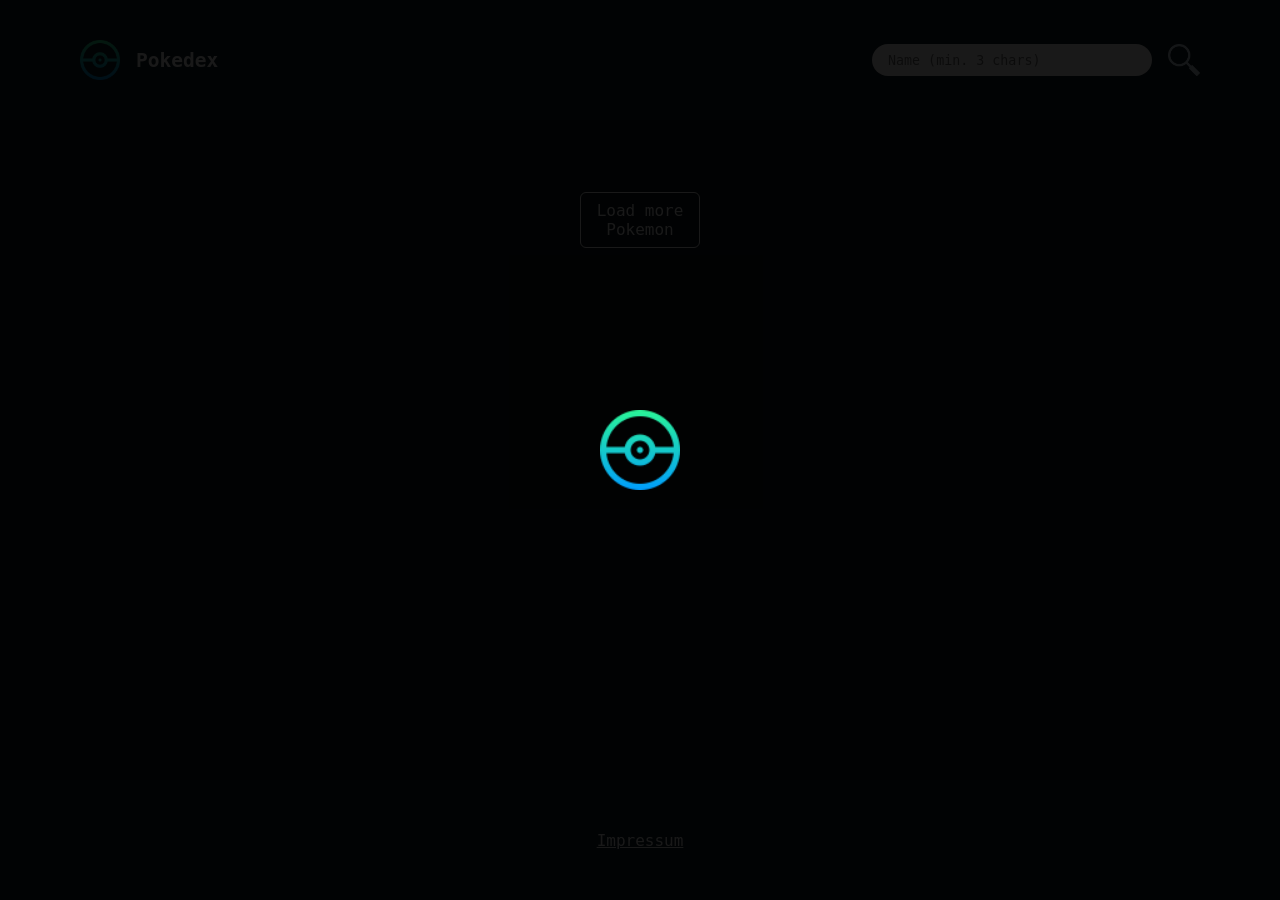
<file: index.html>
<!DOCTYPE html>
<html lang="de">

<head>
    <meta charset="UTF-8">
    <meta name="viewport" content="width=device-width, initial-scale=1.0">
    <title>Pokedex</title>

    <!-- SCRIPTS -->
    <script defer src="./js/db.js"></script>
    <script defer src="./js/html_templates.js"></script>
    <script defer src="./js/script.js"></script>

    <!-- STYLE -->
    <link rel="stylesheet" href="./css/content_sizing.css">
    <link rel="stylesheet" href="./css/website_style.css">
    <link rel="stylesheet" href="./css/main_pokecard_style.css">
    <link rel="stylesheet" href="./css/detail_pokecard_style.css">
    <link rel="stylesheet" href="./css/background_type.css">

    <!-- FAVICON -->
    <link rel="icon" type="image/png" href="./assets/img/img/pokeball_icon_2.png">

    <!-- FONTS -->
    <link rel="preconnect" href="https://fonts.googleapis.com">
    <link rel="preconnect" href="https://fonts.gstatic.com" crossorigin>
    <link
        href="https://fonts.googleapis.com/css2?family=IBM+Plex+Mono:ital,wght@0,100;0,200;0,300;0,400;0,500;0,600;0,700;1,100;1,200;1,300;1,400;1,500;1,600;1,700&display=swap"
        rel="stylesheet">

</head>

<body onload="init()">

    <div id="loader_id" class="loader hidden">
        <img src="./assets/img/img/pokeball_icon_2.png" class="spinner_img">
    </div>

    <header>
        <section class="header_content">
            <div class="header_content_title_section">
                <img src="./assets/img/img/pokeball_icon_2.png">
                <h1>Pokedex</h1>
            </div>
            <div class="header_content_search_section">
                <input type="text" id="search_input_id" placeholder="Name (min. 3 chars)">
                <img src="./assets/img/img/search_iconpng.png" onclick="searchPokemon()">
            </div>

        </section>
    </header>

    <main>
        <section class="main_content">

            <!-- <div class="main_content_filter_section">
                <h2>All</h2>
                <h2>Gen 1</h2>
                <h2>Gen 2</h2>
                <h2>Gen 3</h2>
                <h2>Gen 4</h2>
            </div> -->

            <div class="main_content_all_pokecards" id="all_pokecards_id">

            </div>

            <div class="main_content_button_section">
                <button id="loadMorePokemonsButtonID" onclick="loadMorePokemons()">Load more Pokemon</button>
                <button class="display_none" id="resetFilteredPokemonsButtonID" onclick="resetFilteredPokemons()">Reset</button>
            </div>

        </section>

    </main>

    <footer>
        <section class="footer_content">

            <a href="./impressum.html">Impressum</a>

        </section>

    </footer>

    <dialog class="pokemon_detail_card_dialog_style" id="pokemon_detail_card_dialog_id" closedby="any">
        
    </dialog>


</body>

</html>
</file>
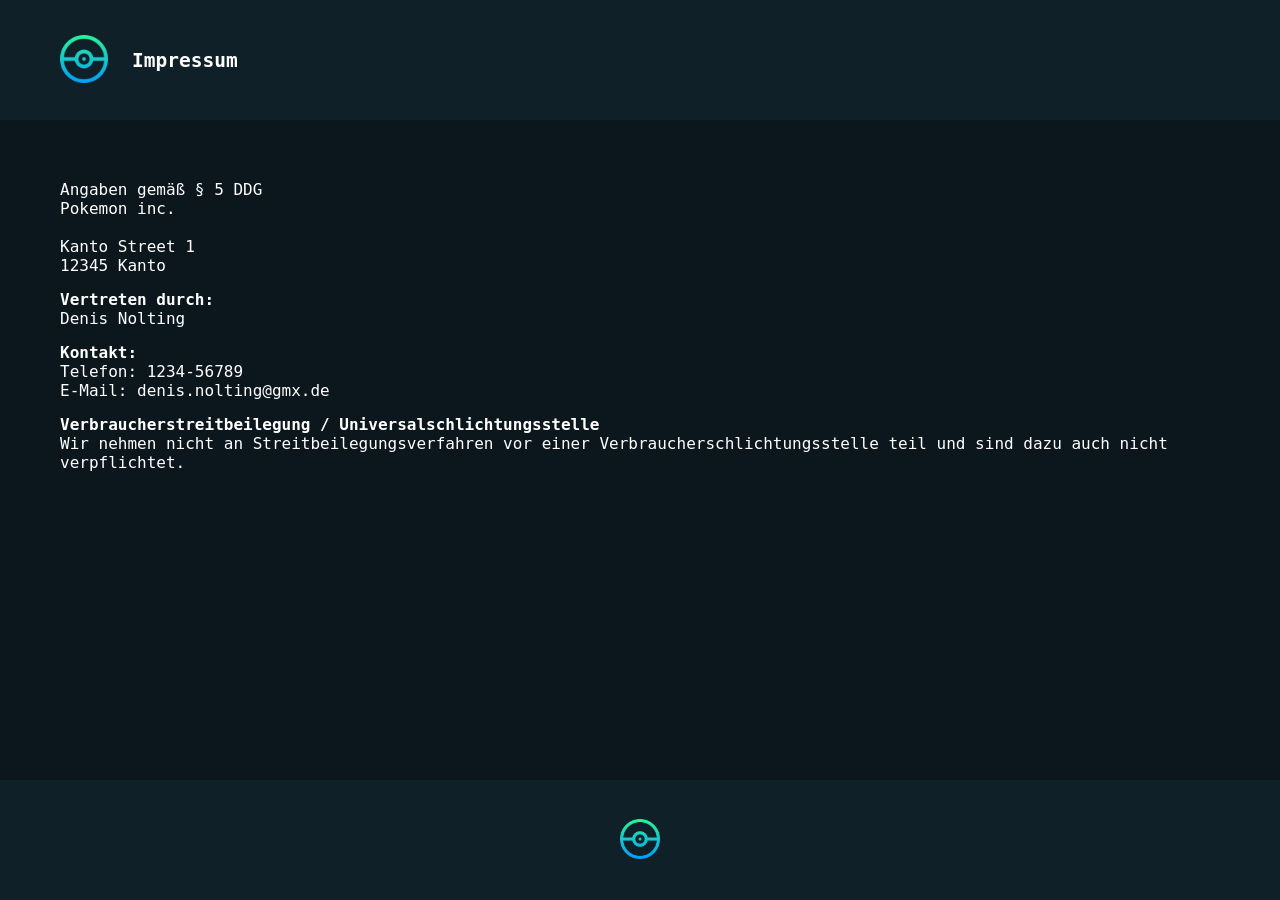
<file: impressum.html>
<!DOCTYPE html>
<html lang="en">

<head>
    <meta charset="UTF-8">
    <meta name="viewport" content="width=device-width, initial-scale=1.0">
    <title>Impressum</title>

    <link rel="stylesheet" href="./css/impressum.css">

    <!-- FAVICON -->
    <link rel="icon" type="image/png" href="./assets/img/img/pokeball_icon_2.png">
</head>

<body>

    <header>
        <section class="header_content">
            <a href="./index.html"><img src="./assets/img/img/pokeball_icon_2.png"></a> 
            <h1>Impressum</h1>
        </section>
    </header>

    <main>
        <section class="main_content">
            <p>Angaben gemäß § 5 DDG</p>
            <p>Pokemon inc.<br>
                <br>
                Kanto Street 1<br>
                12345 Kanto <br>
            </p>
            <br>
            <p> <strong>Vertreten durch: </strong><br>
                Denis Nolting<br>
            </p>
            <br>
            <p><strong>Kontakt:</strong> <br>
                Telefon: 1234-56789<br>
                E-Mail: <a>denis.nolting@gmx.de</a></br></p>
            <br>
            <p><strong>Verbraucherstreitbeilegung / Universalschlichtungsstelle</strong>
                <br>Wir nehmen nicht an Streitbeilegungsverfahren vor einer Verbraucherschlichtungsstelle teil und sind
                dazu auch nicht verpflichtet.
        </section>
    </main>

    <footer> 
        <section class="footer_content">

            <a href="./index.html"><img src="./assets/img/img/pokeball_icon_2.png"></a> 

        </section>
    </footer>

</body>

</html>
</file>
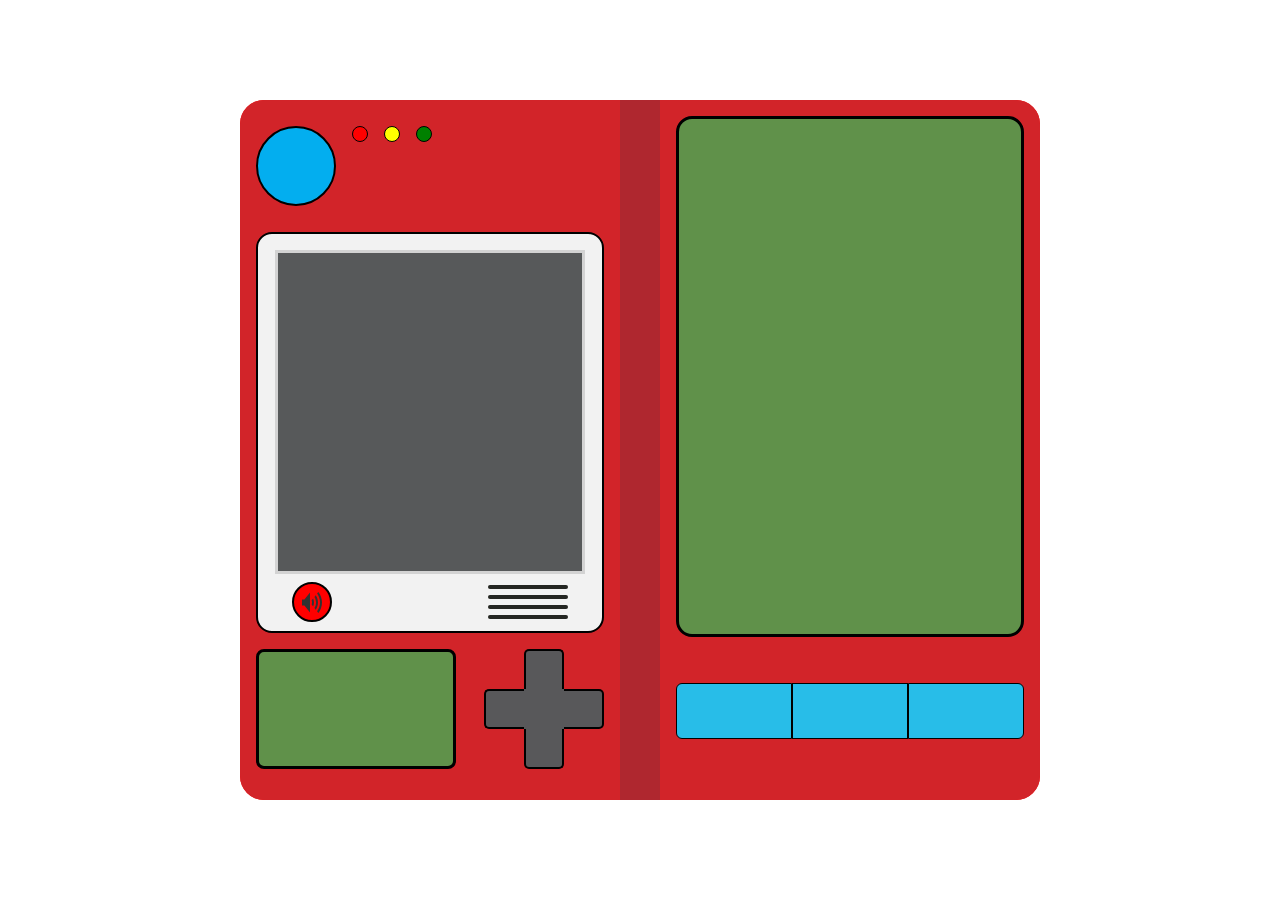
<file: index2.html>
<!DOCTYPE html>
<html lang="en">

<head>
    <meta charset="UTF-8">
    <meta name="viewport" content="width=device-width, initial-scale=1.0">
    <title>Document</title>

    <!-- SCRIPTS -->
    <script defer src="./js/db.js"></script>
    <script defer src="./js/html_templates.js"></script>
    <script defer src="./js/script.js"></script>

    <!-- STYLE -->
    <link rel="stylesheet" href="./css/content_sizing.css">
    <link rel="stylesheet" href="./css/website_style.css">
    <link rel="stylesheet" href="./css/main_pokecard_style.css">
    <link rel="stylesheet" href="./css/detail_pokecard_style.css">
    <link rel="stylesheet" href="./css/background_type.css">

    <!-- FAVICON -->
    <link rel="icon" type="image/png" href="./assets/img/img/pokeball_icon_2.png">

    <!-- FONTS -->
    <link rel="preconnect" href="https://fonts.googleapis.com">
    <link rel="preconnect" href="https://fonts.gstatic.com" crossorigin>
    <link
        href="https://fonts.googleapis.com/css2?family=IBM+Plex+Mono:ital,wght@0,100;0,200;0,300;0,400;0,500;0,600;0,700;1,100;1,200;1,300;1,400;1,500;1,600;1,700&display=swap"
        rel="stylesheet">


    <style>
        .pokemon_detail_card_dialog_style2 {
            width: 800px;
            height: 700px;
            border: none;
            border-radius: 24px;
            background-color: red;
            top: calc((100% - 700px)/2);
            left: calc((100% - 800px)/2);
            display: flex;
            padding: 0;
            overflow: hidden;
        }



        .dialog_pokedex_middle_fold {
            width: 5%;
            height: 100%;
            background-color: #AF272F;
        }

        .dialog_pokedex_right {
            width: 47.5%;
            height: 100%;
            background-color: #D22429;
            padding: 16px;
        }

        .dialog_pokedex_left {
            width: 47.5%;
            height: 100%;
            background-color: #D22429;
            padding: 16px;
            display: flex;
            flex-direction: column;
            gap: 16px
        }

        .dialog_pokedex_left_header {
            height: 15%;

            display: flex;
            justify-content: flex-start;
            align-items: center;
        }

        .big_circle_light {
            width: 80px;
            height: 80px;
            background-color: #03AEEF;
            border-radius: 50%;
            border: 2px solid black;

        }

        .small_circle_light {
            width: 16px;
            height: 16px;
            border-radius: 50%;
            border: 1px solid black;
        }

        .position_small_circle_lights {
            padding-left: 16px;
            height: 80px;
            display: flex;
            justify-content: center;
            gap: 16px;
        }

        .red {
            background-color: red;
        }

        .yellow {
            background-color: yellow;
        }

        .green {
            background-color: green;
        }

        .dialog_pokedex_left_screen_section {
            width: 100%;
            height: 60%;
            background-color: #F2F2F2;
            border: 2px solid black;
            border-radius: 16px;
            display: flex;
            flex-direction: column;
            align-items: center;
            padding-top: 16px;
        }

        .dialog_pokedex_left_screen_section_screen {
            width: 90%;
            height: 85%;
            background-color: #57595A;
            border: 3px solid lightgrey;
        }

        .dialog_pokedex_left_screen_section_speaker {
            height: 15%;
            width: 80%;
            display: flex;
            align-items: center;
            justify-content: space-between;
        }

        .line_speaker {
            width: 80px;
            height: 4px;
            border-radius: 2px;
            background-color: #242622;
        }

        .speaker {
            display: flex;
            flex-direction: column;
            gap: 6px
        }

        .dialog_pokedex_left_screen_section_speaker button {
            display: flex;
            justify-content: center;
            align-items: center;
            background-color: red;
            border: 2px solid black;
            width: 40px;
            height: 40px;
            border-radius: 20px;
        }

        .dialog_pokedex_left_screen_section_speaker button:hover {
            cursor: pointer;
        }

        .dialog_pokedex_left_screen_section_speaker img {
            width: 20px;
        }

        .dialog_pokedex_left_footer_buttons {
            display: flex;
            justify-content: space-between;
        }

        .button_direction_section {
            display: flex;
            align-items: center;
            justify-content: flex-end;
        }

        .button_direction {
            height: 40px;
            width: 40px;
            background-color: #58585A;
            border-radius: 5px;
            border-bottom-left-radius: 0;
            border-bottom-right-radius: 0;
            border: 2px solid black;
            border-bottom: none;
        }

        .down {
            rotate: 180deg;
        }

        .next {
            rotate: 90deg;
        }

        .prev {
            rotate: 270deg;
        }

        .middle {
            border: none;
            border-radius: 0;
        }

        .sound_display {
            width: 200px;
            height: 120px;
            background-color: #60914A;
            border: 3px solid black;
            border-radius: 8px;
        }

        .dialog_pokedex_right_screen_section {
            width: 100%;
            height: 78%;
            background-color: #60914A;
            border: 3px solid black;
            border-radius: 16px;
            display: flex;
            flex-direction: column;
            align-items: center;
            padding-top: 16px;
        }

        .category_selection {
            width: 100%;
            height: 22%;
            display: flex;
            justify-content: center;
            align-items: center;
        }
        .category_button {
            width: calc(100% / 3);
            height: 56px;
            background-color: #28BDE8;
            border: 1px solid black;
            
        }
        .left {
            border-top-left-radius: 6px;
            border-bottom-left-radius: 6px
        }

        .right {
            border-top-right-radius: 6px;
            border-bottom-right-radius: 6px
        }
    </style>
</head>

<body>

    <dialog class="pokemon_detail_card_dialog_style2" id="pokemon_detail_card_dialog_id" open>
        <div class="dialog_pokedex_left">
            <div class="dialog_pokedex_left_header">
                <div class="big_circle_light">
                </div>
                <div class="position_small_circle_lights">
                    <div class="small_circle_light red">
                    </div>
                    <div class="small_circle_light yellow">
                    </div>
                    <div class="small_circle_light green">
                    </div>
                </div>
            </div>
            <div class="dialog_pokedex_left_screen_section">
                <div class="dialog_pokedex_left_screen_section_screen">
                </div>
                <div class="dialog_pokedex_left_screen_section_speaker">
                    <button>
                        <img src="./assets/img/img/sound_icon.svg">
                    </button>

                    <div class="speaker">
                        <div class="line_speaker"></div>
                        <div class="line_speaker"></div>
                        <div class="line_speaker"></div>
                        <div class="line_speaker"></div>
                    </div>
                </div>

            </div>
            <div class="dialog_pokedex_left_footer_buttons">

                <div class="sound_display">
                </div>

                <div class="button_direction_section">
                    <div class="button_direction prev">
                    </div>

                    <div class="button_direction_section_middel_part">
                        <div class="button_direction up">
                        </div>
                        <div class="button_direction middle">
                        </div>
                        <div class="button_direction down">
                        </div>
                    </div>

                    <div class="button_direction next">
                    </div>


                </div>
            </div>
        </div>
        <div class="dialog_pokedex_middle_fold">

        </div>

        <div class="dialog_pokedex_right">
            <div class="dialog_pokedex_right_screen_section">
            </div>
            <div class="category_selection">
                <div class="category_button left">
                </div>
                <div class="category_button">
                </div>
                <div class="category_button right">
                </div>
            </div>
        </div>

    </dialog>

</body>

</html>
</file>
<file: css/content_sizing.css>
* {
    margin: 0;
    box-sizing: border-box;
}

header {
    background-color: rgb(15, 32, 41);
    width: 100%;
    height: 120px;
    display: flex;
    justify-content: center;
}

.header_content {
    width: 100%;
    max-width: 1920px;
    height: 100%;
    background-color: rgb(15, 32, 41);
}

main {
    width: 100%;
    min-height: calc(100dvh - 240px);
    background-color: rgb(11, 22, 29);
    display: flex;
    justify-content: center;
}

.main_content {
    width: 100%;
    max-width: 1920px;
    min-height: calc(100dvh - 240px);
    background-color: rgb(11, 22, 29);
}

footer {
    background-color: rgb(15, 32, 41);
    width: 100%;
    height: 120px;
    display: flex;
    justify-content: center;
}

.footer_content {
    width: 100%;
    max-width: 1920px;
    height: 100%;
    background-color: rgb(15, 32, 41);
    display: flex;
    justify-content: center;
    align-items: center;
}
</file>
<file: css/website_style.css>
* {
    font-family: monospace;
    color: white;
}

.stop_scrolling {
    overflow: hidden;
}

/* LOADING SPINNER */
.loader {
    position: fixed;
    top: 0;
    left: 0;
    width: 100%;
    height: 100%;
    background-color: rgba(0, 0, 0, 0.9);
    display: flex;
    justify-content: center;
    align-items: center;
    z-index: 100;
    overflow: hidden;
}

.spinner_img {
    width: 80px;
    height: 80px;
    animation: spin 1s linear infinite;
}

.hidden {
    display: none;
}

@keyframes spin {
    0% {
        transform: rotate(0deg) scale(1);
    }

    50% {
        transform: rotate(180deg) scale(1.2);
    }

    100% {
        transform: rotate(360deg) scale(1.0);
    }
}


/* HEADER */
.header_content {
    padding: 0 80px;
    display: flex;
    align-items: center;
    justify-content: space-between;
}

.header_content img {
    width: 40px;
    height: 40px;
}

.header_content_title_section {
    display: flex;
    justify-content: center;
    align-items: center;
    gap: 16px;
}

.header_content_search_section {
    display: flex;
    gap: 16px;
}

.header_content_search_section img {
    width: 32px;
    height: 32px;
}

.header_content_search_section img:hover {
    cursor: pointer;
}

.header_content input {
    width: 280px;
    height: 32px;
    border-radius: 16px;
    border: none;
    padding: 0 16px;
    color: black;
}


/* MAIN */
.main_content {
    padding: 0 80px;
}

/* FILTERSECTION */
.main_content_filter_section {
    height: 80px;
    display: flex;
    justify-content: center;
    align-items: center;
    gap: 60px;
    padding: 16px;
}

.main_content_filter_section h2 {
    font-weight: 200;
}

.main_content_filter_section h2:hover {
    text-decoration: underline;
    cursor: pointer;
}

/* POKECARD OVERVIEW */
.main_content_all_pokecards {
    padding: 20px 0;
    flex-wrap: wrap;
    display: flex;
    justify-content: center;
    align-items: flex-start;
    gap: 16px 16px
}

/* MAIN BUTTON SECTION */
.main_content_button_section {
    width: 100%;
    height: 120px;
    display: flex;
    justify-content: center;
    align-items: center;
}

.main_content_button_section button {
    width: 120px;
    height: 56px;
    background-color: transparent;
    border: 1px solid white;
    border-radius: 6px;
    color: white;
    font-size: 16px;
    transition-duration: 200ms;
}

.main_content_button_section button:hover {
    background-color: rgb(15, 32, 41);
    cursor: pointer;
    font-weight: bold;
    transform: scale(1.05);
}

/* FOOTER */
footer a {
    color: white;
    font-size: 16px;
}

/* RESPONSIVE */
/* HEADER */
@media (max-width: 750px) {
    /* HEADER */
    header {
        height: 240px;
    }
    .header_content {
        flex-direction: column;
        justify-content: center;
        gap: 24px;
        padding: 0 16px
    }

    .header_content input {
        width: 240px;
    }

    /* MAIN */
    .main_content {
        padding: 0 16px;
    }
}
</file>
<file: css/main_pokecard_style.css>
.main_content_pokecard {
    background-color: rgb(15, 32, 41);
    width: 300px;
    height: 500px;
    border-radius: 16px;
}

.main_content_pokecard:hover {
    transform: scale(1.025);
    cursor: pointer;
    transition-duration: 200ms;
}

.main_content_pokecard_header {
    width: 100%;
    height: 13%;
    display: flex;
    align-items: center;
    justify-content: center;
    gap: 8px
}

.main_content_pokecard_header h3 {
    font-weight: 400;
    font-size: 24px;
}

.main_content_pokecard_main {
    width: 100%;
    height: 72%;
    display: flex;
    justify-content: center;
    align-items: center;    
    position: relative;
}

.main_content_pokecard_main_pokemon_img {
    height: 70%;
    width: 70%;
    position: absolute;
    top: calc((100% - 70%)/2);
    left: calc((100% - 70%)/2);
    display: flex;
    justify-content: center;
    align-items: center;
}

.main_content_pokecard_main_pokemon_img img {
    height: 90%;
    width: 90%;
    
}

.type_background_split {
    position: relative;
    display: flex;
}

.background_left,
.background_right {
    width: 50%;
    height: 100%;
}

.background_left img,
.background_right img {
    width: 100%;
    height: 100%;
    object-fit: cover;
}

.main_content_pokecard_footer {
    width: 100%;
    height: 15%;
}

.main_content_pokecard_footer_types {
    height: 100%;
    width: 100%;
    display: flex;
    justify-content: center;
    align-items: center;
    gap: 16px;
}

.main_content_pokecard_footer_types img {
    width: 64px;
    height: 64px;
}
</file>
<file: css/detail_pokecard_style.css>
html:has(dialog[open]),
body:has(dialog[open]) {
    overflow: hidden;
}

dialog::backdrop {
    background-color: rgba(0, 0, 0, 0.8)
}

.pokemon_detail_card_dialog_style {
    padding: 0;
    width: 400px;
    height: 600px;
    border-radius: 16px;
    border: none;
    top: calc((100% - 600px)/2);
    left: calc((100% - 400px)/2);
}

.pokemon_detail_card_upper_half {
    width: 100%;
    height: 50%;
    background-color: rgb(12, 30, 37);
    position: relative;
}

.pokemon_detail_card_upper_half_title {
    width: 100%;
    height: 15%;
    display: flex;
    justify-content: center;
    align-items: center;
    text-align: center;
}

.pokemon_detail_card_upper_half_title p {
    font-size: 24px;
    position: absolute;
    right: 16px
}

.pokemon_detail_card_upper_half_title p:hover {
    cursor: pointer;
}

.pokemon_detail_card_upper_half_img_pokemon {
    width: 100%;
    height: 70%;
    display: flex;
    justify-content: center;
    align-self: center;
    position: relative;
}

.pokemon_detail_card_upper_half_img_pokemon_img {
    height: 100%;
    width: 100%;
    position: absolute;
    display: flex;
    justify-content: center;
    align-items: center;
}

.pokemon_detail_card_upper_half_img_pokemon_img img {
    height: 80%;
}

.pokemon_detail_card_upper_half_img_type {
    width: 100%;
    height: 15%;
    display: flex;
    justify-content: center;
    align-items: center;
    gap: 24px
}

.pokemon_detail_card_upper_half_img_type img {
    height: 100%;
}

.img_next_button {
    position: absolute;
    top: calc((100% - 40px)/2);
    right: 16px
}

.img_next_button:hover {
    cursor: pointer;
}

.img_next_button img {
    width: 40px;
    height: 40px;
}

.img_prev_button {
    position: absolute;
    top: calc((100% - 40px)/2);
    left: 16px
}

.img_prev_button:hover {
    cursor: pointer;
}

.img_prev_button img {
    width: 40px;
    height: 40px;
    rotate: 180deg;
}

.pokemon_detail_card_lower_half {
    width: 100%;
    height: 50%;
    background-color: rgb(16, 44, 57);
}

.pokemon_detail_card_lower_half_categories {
    width: 100%;
    height: 15%;
    display: flex;
    justify-content: center;
    align-items: center;
}

.pokemon_detail_card_lower_half_categories_title {
    background-color: rgb(20, 61, 78);
    height: 100%;
    width: calc(100% / 3);
    display: flex;
    justify-content: center;
    align-items: center;
}

.pokemon_detail_card_lower_half_categories_title:hover {
    cursor: pointer;
    background-color: rgb(40, 90, 110);
}

.pokemon_detail_card_lower_half_categories_title h4 {
    font-weight: 400;
    font-size: 16px;
}

.selected h4 {
    font-weight: 800;
}

.selected {
    background-color: rgb(40, 90, 110);
}

.display_none {
    display: none
}

.display {
    display: block;
}

#stats_main_id {
    height: 85%;
    width: 100%;
}

.pokemon_detail_card_lower_half_stats {
    height: 100%;
    width: 100%;
    display: flex;
    flex-direction: column;
    gap: 8px;
    padding: 24px 16px;
}

.pokemin_detail_card_lower_half_stats_textline p {
    min-width: 200px;
    font-size: 16px;
}

.pokemin_detail_card_lower_half_stats_textline span {
    font-size: 16px;
}

.pokemin_detail_card_lower_half_stats_textline {
    display: flex;
}

#stats_stats_id {
    height: 85%;
    width: 100%;
}

/* PROGRESSBAR */
progress {
    flex: 1;
    height: 12px;
    border-radius: 6px;
    overflow: hidden;
    border: 1px solid rgb(11, 22, 29);
    appearance: none;
}

progress::-webkit-progress-bar {
    background-color: rgb(40, 90, 110);
}

progress::-webkit-progress-value {
    background-color: rgb(140, 190, 170);
    ;
}

progress:hover {
    filter: none;
    opacity: 1;
}

/* EVOCHAIN */
#stats_evo_id {
    height: 85%;
    width: 100%;
}

.evo_chain {
    width: 100%;
    height: 100%;
    display: flex;
    justify-content: center;
    align-items: center;
    flex-direction: row;
}

.evo_chain img {
    width: 40%;
    height: 40%;
}


/* RESPOSNIVE */
@media (max-width: 750px) {
    .pokemon_detail_card_dialog_style {
        width: 300px;
        left: calc((100% - 300px) / 2)
    }

    .pokemon_detail_card_upper_half_img_pokemon_img img {
        height: 70%;
    }

    .pokemin_detail_card_lower_half_stats_textline p {
        font-size: 14px;
        min-width: 160px;
    }

    .pokemin_detail_card_lower_half_stats_textline span {
        font-size: 14px;
    }

    .pokemon_detail_card_lower_half_categories_title h4 {
        font-size: 14px;
    }

    .evo_chain img {
        width: 30%;
        height: 30%;
    }
}
</file>
<file: css/background_type.css>
.type_background {
    background: center;
    background-size: cover;
    background-repeat: no-repeat;
}

.water_background {
    background: center;
    background-size: cover;
    background-repeat: no-repeat;
    background-image: url(../assets/img/type_backgrounds/type_water_background.png);
}

.bug_background {
    background: center;
    background-size: cover;
    background-repeat: no-repeat;
    background-image: url(../assets/img/type_backgrounds/type_bug_background.png);
}

.steel_background {
    background: center;
    background-size: cover;
    background-repeat: no-repeat;
    background-image: url(../assets/img/type_backgrounds/type_steel_background.png);
}

.electric_background {
    background: center;
    background-size: cover;
    background-repeat: no-repeat;
    background-image: url(../assets/img/type_backgrounds/type_electric_background.png);
}

.grass_background {
    background: center;
    background-size: cover;
    background-repeat: no-repeat;
    background-image: url(../assets/img/type_backgrounds/type_grass_background.png);
}

.rock_background {
    background: center;
    background-size: cover;
    background-repeat: no-repeat;
    background-image: url(../assets/img/type_backgrounds/type_rock_background.png);
}

.ground_background {
    background: center;
    background-size: cover;
    background-repeat: no-repeat;
    background-image: url(../assets/img/type_backgrounds/type_ground_background.png);
}

.psychic_background {
    background: center;
    background-size: cover;
    background-repeat: no-repeat;
    background-image: url(../assets/img/type_backgrounds/type_psychic_background.png);
}

.fairy_background {
    background: center;
    background-size: cover;
    background-repeat: no-repeat;
    background-image: url(../assets/img/type_backgrounds/type_fairy_background.png);
}

.dark_background {
    background: center;
    background-size: cover;
    background-repeat: no-repeat;
    background-image: url(../assets/img/type_backgrounds/type_dark_background.png);
}

.dragon_background {
    background: center;
    background-size: cover;
    background-repeat: no-repeat;
    background-image: url(../assets/img/type_backgrounds/type_dragon_background.png);
}

.poison_background {
    background: center;
    background-size: cover;
    background-repeat: no-repeat;
    background-image: url(../assets/img/type_backgrounds/type_poison_background.png);
}

.ghost_background {
    background: center;
    background-size: cover;
    background-repeat: no-repeat;
    background-image: url(../assets/img/type_backgrounds/type_ghost_background.png);
}

.normal_background {
    background: center;
    background-size: cover;
    background-repeat: no-repeat;
    background-image: url(../assets/img/type_backgrounds/type_normal_background.png);
}

.flying_background {
    background: center;
    background-size: cover;
    background-repeat: no-repeat;
    background-image: url(../assets/img/type_backgrounds/type_flying_background.png);
}

.fighting_background {
    background: center;
    background-size: cover;
    background-repeat: no-repeat;
    background-image: url(../assets/img/type_backgrounds/type_fighting_background.png);
}

.ice_background {
    background: center;
    background-size: cover;
    background-repeat: no-repeat;
    background-image: url(../assets/img/type_backgrounds/type_ice_background.png);
}
</file>
<file: css/impressum.css>
* {
    margin: 0;
    box-sizing: border-box;
    font-family: monospace;
    color: white;
}

header {
    background-color: rgb(15, 32, 41);
    width: 100%;
    height: 120px;
    display: flex;
    justify-content: center;
}

.header_content {
    width: 100%;
    max-width: 1920px;
    height: 100%;
    background-color: rgb(15, 32, 41);
    display: flex;
    justify-content: flex-start;
    align-items: center;
    gap: 24px;
    padding: 0 60px;
}

.header_content img {
    width: 48px;
    height: 48px;
}

main {
    width: 100%;
    min-height: calc(100dvh - 240px);
    background-color: rgb(11, 22, 29);
    display: flex;
    justify-content: center;
}

.main_content {
    width: 100%;
    max-width: 1920px;
    min-height: calc(100dvh - 240px);
    background-color: rgb(11, 22, 29);
    padding: 60px 60px;
}

.main_content p {
    font-size: 16px;
}

footer {
    background-color: rgb(15, 32, 41);
    width: 100%;
    height: 120px;
    display: flex;
    justify-content: center;
}

.footer_content {
    width: 100%;
    max-width: 1920px;
    height: 100%;
    background-color: rgb(15, 32, 41);
    display: flex;
    justify-content: center;
    align-items: center;
}

footer img {
    width: 40px;
}

@media (max-width: 800px) {
    .header_content {
        padding: 0 16px;
    }

    .main_content {
        padding: 0 16px;
    }
}
</file>
